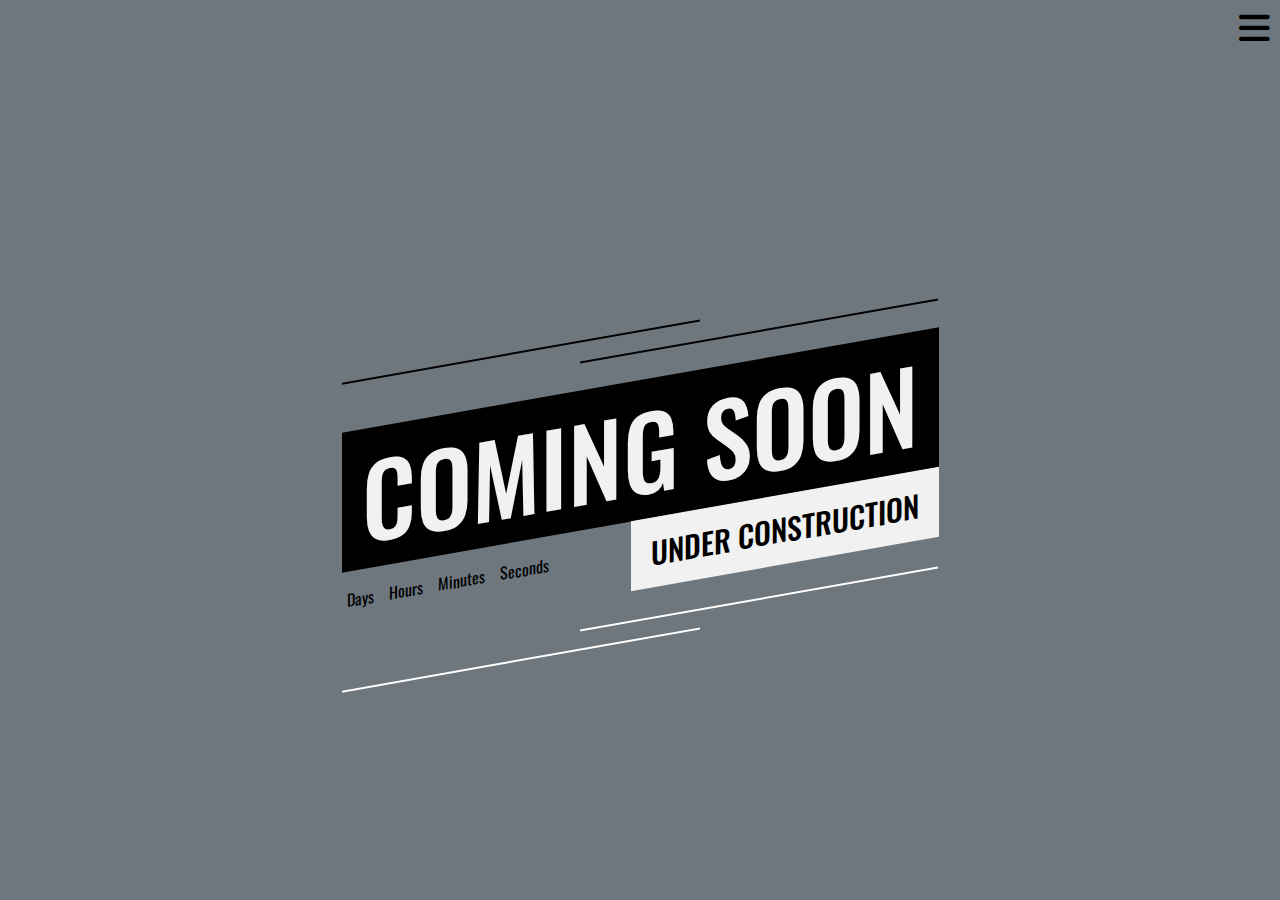
<file: index.html>
<!DOCTYPE html>
<html lang="en">

<head>
    <meta charset="UTF-8">
    <meta http-equiv="X-UA-Compatible" content="IE=edge">
    <meta name="viewport" content="width=device-width, initial-scale=1.0">
    <title>Coming Soon</title>
    <!-- Link to Stylesheets -->
    <link rel="stylesheet" type="text/css" href="style.css">

    <!-- Link to GGL fonts -->
    <link href="https://fonts.googleapis.com/css2?family=Oswald:wght@500&display=swap" rel="stylesheet">

    <!-- Link to font awesome -->
    <link rel="stylesheet" href="https://cdnjs.cloudflare.com/ajax/libs/font-awesome/4.7.0/css/font-awesome.min.css">

    <!-- Link to JS CDN -->
    <script src="https://ajax.googleapis.com/ajax/libs/jquery/3.5.1/jquery.min.js"></script>

    <!-- Test -->
    <link rel="stylesheet" href="https://cdnjs.cloudflare.com/ajax/libs/font-awesome/6.0.0-beta2/css/all.min.css">


    <!-- Custom JS script -->
    <script src="script.js"></script>

</head>

<body>

    <span class="bar"><i class="fa fa-bars"></i></span>
    <nav class="toggle-nav">
        <ul class="listing">
            <li><a href="https://www.linkedin.com/in/steve-alejandro-sanchez/" target="_blank"><i class="fab fa-linkedin"></i></a></li>
            <li><a href="https://github.com/SteveSanchez22" target="_blank"><i class="fab fa-github-square"></i></a></li>
            <li><a href="mailto:sasanch22@gmail.com"><i class="fa fa-envelope"></i></a></li>

        </ul>
    </nav>
    <section class="coming-soon">
        <div class="coming-soon-inner">
            <h1 class="heading">Coming Soon</h1>
            <h2 class="small-heading">Under Construction</h2>
            <div class="counter-timer">
                <ul class="listing">
                    <li><span id="days"></span>Days</li>
                    <li><span id="hours"></span>Hours</li>
                    <li><span id="minutes"></span>Minutes</li>
                    <li><span id="seconds"></span>Seconds</li>
                </ul>
            </div>
        </div>
    </section>


</body>

</html>
</file>
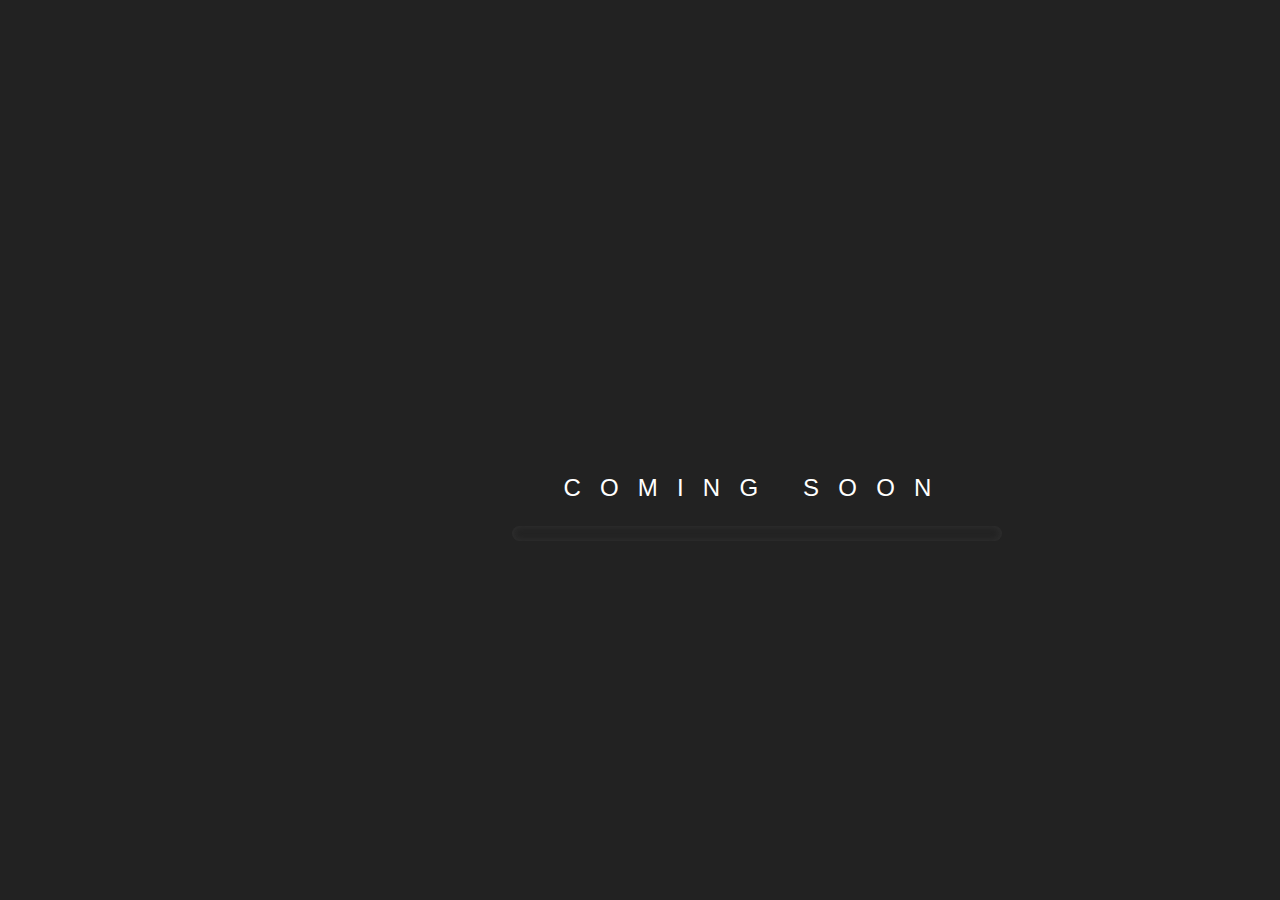
<file: Coming Soon/index.html>
<!DOCTYPE html>
<html lang="en">
<head>
    <meta charset="UTF-8">
    <meta http-equiv="X-UA-Compatible" content="IE=edge">
    <meta name="viewport" content="width=device-width, initial-scale=1.0">
    <link rel="stylesheet" href="styles/style.css">
    <title>Steve Sanchez - Coming Soon</title>
</head>
<body>
    <div class="container">
        <h3>COMING SOON</h3>
        <div class="bar">
          <div class="progress"></div>
        </div>
      </div>
</body>
</html>
</file>
<file: style.css>
* {
	margin: 0;
	padding: 0;
	font-family: 'Oswald', sans-serif;
}

.coming-soon {
	width: 100vw;
	height: 100vh;
	display: flex;
	align-items: center;
	justify-content: center;
	overflow: hidden;
	background: #6f777e;
}

.heading {
	font-size: 100px;
	text-transform: uppercase;
	padding: 20px;
	background: #000;
	color: #f1f1f1;
	transform: skewY(-10deg);
	font-weight: 500;
	line-height: 100px;
}

.small-heading {
	font-size: 30px;
	text-transform: uppercase;
	display: inline-block;
	padding: 20px;
	background: #f1f1f1;
	color: #000;
	font-weight: 500;
	transform: skewY(-10deg);
	line-height: 30px;
	position: absolute;
	right: 0;
	bottom: -44px;
	box-shadow: 10px 10px 20px rgb(0, 0, 0 / 0.3);
}

.coming-soon-inner {
	position: relative;
}

ul.listing {
	list-style: none;
	display: flex;
	column-gap: 10px;
}

.counter-timer {
	transform: skewY(-10deg);
	position: absolute;
	left: 0;
	bottom: -75px;
}

.counter-timer > ul > li > span {
	padding-right: 5px;
}

span.bar {
	display: block;
	position: absolute;
	right: 10px;
	top: 10px;
	z-index: 999;
}

span.bar i {
	font-size: 35px;
	cursor: pointer;
}

nav.toggle-nav {
	position: fixed;
	display: flex;
	align-items: center;
	justify-content: center;
	transition: 0.5s linear;
	height: 100vh;
	background: #f1f1f1;
	right: -100px;
	z-index: 333;
}

nav.toggle-nav > ul.listing,
nav.toggle-nav > ul.listing > li {
	display: block;
}

nav.toggle-nav > ul.listing > li > a {
	font-size: 30px;
	padding: 10px;
	display: block;
	color: #000;
	text-align: center;
	transition: 0.5s linear;
}

nav.toggle-nav > ul.listing > li > a:hover {
	color: #6f777e;
}

nav.toggle-nav.active {
	right: 0px;
}

.coming-soon-inner:before {
	content: "";
	height: 2px;
	width: 60%;
	background: #000;
	position: absolute;
	top: -50px;
	right: 0;
	transform: skewY(-10deg);
}

.coming-soon-inner:after {
	content: "";
	height: 2px;
	width: 60%;
	background: #fff;
	position: absolute;
	bottom: -80px;
	right: 0;
	transform: skewY(-10deg);
}

.heading:before {
	content: "";
	height: 2px;
	width: 60%;
	background: #000;
	position: absolute;
	top: -50px;
	left: 0;
}

.heading:after {
	content: "";
	height: 2px;
	width: 60%;
	background: #fff;
	position: absolute;
	bottom: -120px;
	left: 0;
}

@media only screen and (max-width: 400px) and (min-width: 200px) {
	.heading {
		font-size: 50px;
		line-height: 50px;
		text-transform: uppercase;
		padding: 10px;
	}

	.small-heading {
		font-size: 20px;
		line-height: 20px;
		padding: 10px;
		bottom: -31px;
	}
	.coming-soon-inner:before,
	.heading:before {
		top: -30px;
	}

	.heading:after {
		bottom: -100px;
	}
}
@media only screen and (max-width: 767px) and (min-width: 401px) {
	.heading {
		font-size: 60px;
		line-height: 60px;
		padding: 10px;
	}
	.small-heading {
		font-size: 25px;
        line-height: 25px;
		padding: 10px;
		bottom: -35px;
	}
	
	.coming-soon-inner:before, .heading:before {
		top: -30px;
	}
	
	.heading:after {
		bottom: -100px;
	}
    .coming-soon-inner::after{
        bottom: -70px;
    }

    .counter-timer {
        bottom: -80px;
    }

}
</file>
<file: Coming Soon/styles/style.css>
body {
  background: #222222;
  font-family: "Helvetica Neue","Helvetica",Arial,"Lucida   Grande",sans-serif;
}

h3 {
  font-size: 1.5em;
  font-weight: 300;
  letter-spacing: 0.8em;
  display: inline-block;
}

.container {
  font-size: 16px;
  top: 50%;
  left: 40%;
  position: absolute;
  color: #FFFFFF;
  text-align: center;
}

.bar {
  height: .3em;
  width: 30em;
  border-radius: 10px;
  background: transparent;
  -webkit-box-shadow: inset 0px 0px 8px #323232;
          box-shadow: inset 0px 0px 8px #323232;
  overflow: hidden;
  padding: 5px;
}

.progress {
  height: inherit;
  border-radius: inherit;
  width: 0;
  background: #D8DEE3;
  -webkit-animation: load 3s linear infinite;
          animation: load 3s linear infinite;
  -webkit-animation-delay: 2s;
          animation-delay: 2s;
}

@-webkit-keyframes load {
  0% {
    width: 0%;
  }
  50% {
    width: 100%;
  }
  100% {
    width: 0%;
    float: right;
  }
}

@keyframes load {
  0% {
    width: 0%;
  }
  50% {
    width: 100%;
  }
  100% {
    width: 0%;
    float: right;
  }
}
/*# sourceMappingURL=style.css.map */
</file>
